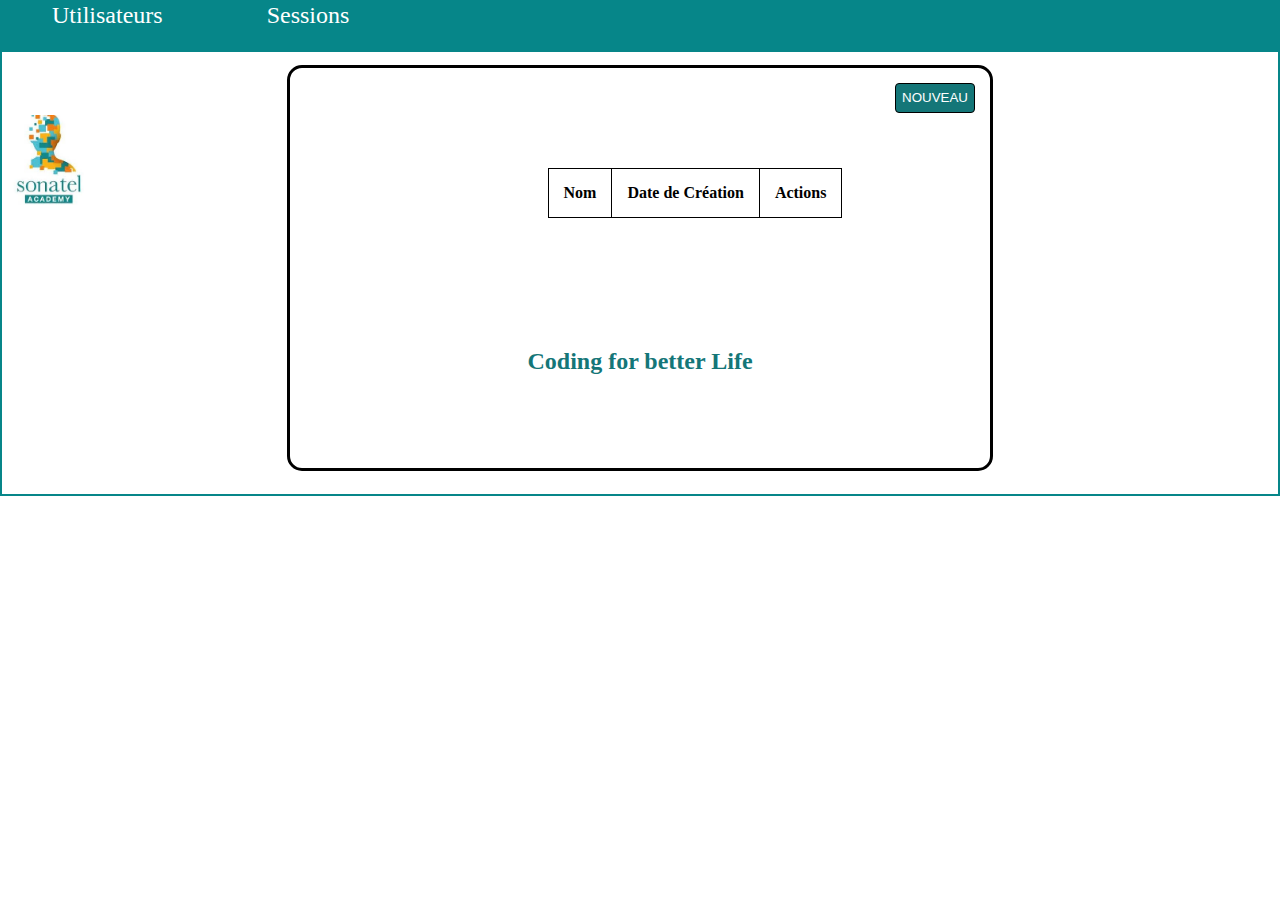
<file: Views/listesref.html>
<body><!DOCTYPE html>
    <html lang="fr">
    <head>
        <meta charset="UTF-8">
        <meta name="viewport" content="width=device-width, initial-scale=1.0">
        <meta http-equiv="X-UA-Compatible" content="ie=edge">
        <link rel="stylesheet" href="../Public/css/listesref.css">
        <title>listesref</title>
    </head>
    <body>
    <header>
    <a href="listes-utilisateurs.php">Utilisateurs</a>
    <a href="listes-sessions.php">Sessions</a>
    
    </header> 
    <center><div class="div1"> 
                            
                                    <div  class="div2">               
                                        
                                            <button><a href="./page-utilisateur.php">NOUVEAU</a></button>
                            </div>
            <table border="1">
                    <thead>
                    <tr>
                        <th>Nom</th>
                        <th>Date de Création </th>
                        <th>Actions </th>
                    </tr>
                    </thead>
                    <tbody>
                    </tbody>
            </table>
                        <h2>Coding for better Life</h2>
                        
        </div></center>
        <img src="../Public/img/logo.jpg" alt="logo">
        </div>
    </body>
    </html>
</file>
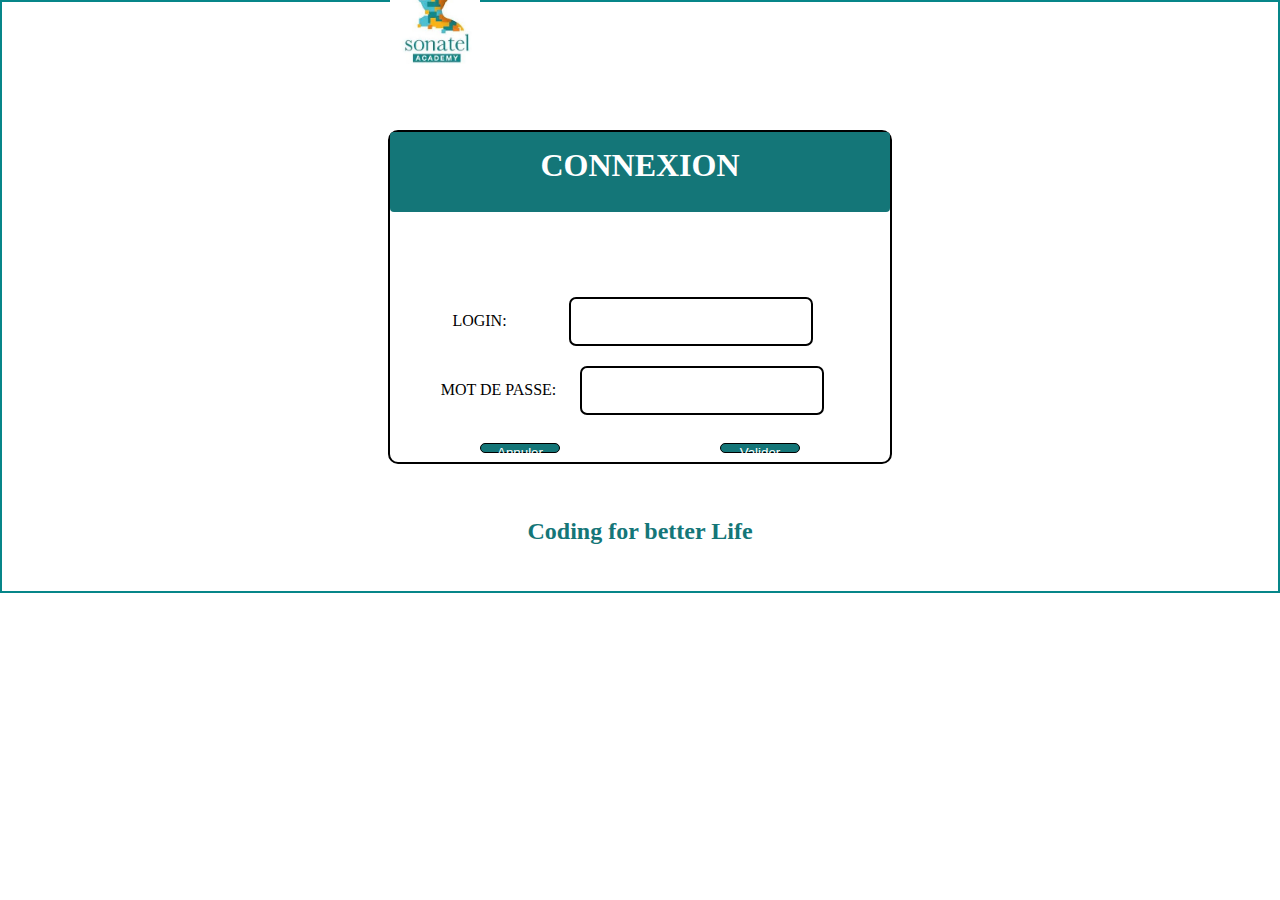
<file: Views/page connexion.html>
<!DOCTYPE html>
<html lang="en">
<head>
    <meta charset="UTF-8">
    <meta name="viewport" content="width=device-width, initial-scale=1.0">
    <link rel="stylesheet" href="../Public/css/connexion.css">
    <meta http-equiv="X-UA-Compatible" content="ie=edge">

    <title>page connexion</title>
</head>
<body>
        <center><div class="div1"> 
          <div class="div2">
          <H1>
            CONNEXION
          </H1>
          
    </div>  
<form id="form" action="/action_page.php">
      LOGIN:
      <input style="margin-left:58px;" type="text" name="LOGIN" value=""><br>
      MOT DE PASSE:
  <input type="text" name="MOT DE PASSE" value=""><br><br>
     <button style= "float: left; margin-left: 90px; width: 80px;" >Annuler</button>
      <button style= "float: right; margin-right: 90px; width: 80px;">Valider</button>
    </form>
    <h2>Coding for better Life</h2>
    <img src="../Public/img/logo.jpg" alt="logo">


        </div></center>
</body>

</html>
</file>
<file: Public/css/listesref.css>
body{
    background-color: white;
    margin: 0;
    border: solid #068689 2px;
    width: 99,5%;
    height: 492px;
}
header{
    width: 100%;
    height: 50px;
    background-color: #068689;
}

.div1{
    border: solid black 3px;
    border-radius: 15px;
    width: 700px;
    height: 400px;
    margin-top: 1%;
    margin-bottom: 1%; 
}



table{
    margin-right: -110px;
    margin-top: 5%;
}
table, th, td {
    border: 1px solid black;
    border-collapse: collapse;
    padding: 15px;
    text-align: left;
    margin-bottom: 130px;
    margin-top: 100px;
}
img{
    height: 90px;
    position: relative;
    top: -437px;
    margin-right: 100%;
    border-spacing: 5px;
    margin-top: 23%;

}
h2{
    color: #147678;
}
button{
    float:right;
    margin-top: 15px;
    margin-right: 15px;
    background-color: #147678;
    color: white;
    border: 1px solid black;
    border-radius: 4px;
    height: 30px;
}
button a{
    color: white;
    text-decoration: none;


}

img{
    height: 90px;
    position: relative;
    top: -662px;
    margin-right: 100%;
}

header a{
    color: white;
    text-decoration: none;
    font-size: 150%;
    margin: 50px;
    float: right 250px;
}
</file>
<file: Public/css/connexion.css>
body{
    background-color: white;
    margin: 0;
    border: solid #068689 2px;
}
header{
    width: 100%;
    height: 50px;
    background-color: #068689;
}



.div1{
    border: solid black 2px;
    border-radius: 10px;
     width: 500px;
    height: 330px;
    margin-top: 10%;
    margin-bottom: 10%; 
   
}
.div2{
   position: relative;
    background-color: #147678;
   height: 80px;
   border-radius: 4px;
}

.div2 h1{ 
    margin: 0px;
    padding:  15px;
    color: white;
    font-style: bold;

}
#form{
   margin-top: 15%; 
   margin-bottom:15%;
}
input[type=text] {
    width: 40%;
    padding: 15px 20px;
    margin: 10px;
    border-radius: 7px;
    border: solid black 2px;
    margin-left: 20px;
    margin-right: 15px;
  }
  
 button{
     background-color: #147678;
     border-radius: 7px;
     color: white;
     height: 10px;
     border: solid black 1px;
     
 }
 img{
     height: 90px;
     position: relative;
     top: -591px;
     margin-right: 100%;
 }
 h2{
     color: #147678;
 }
</file>
